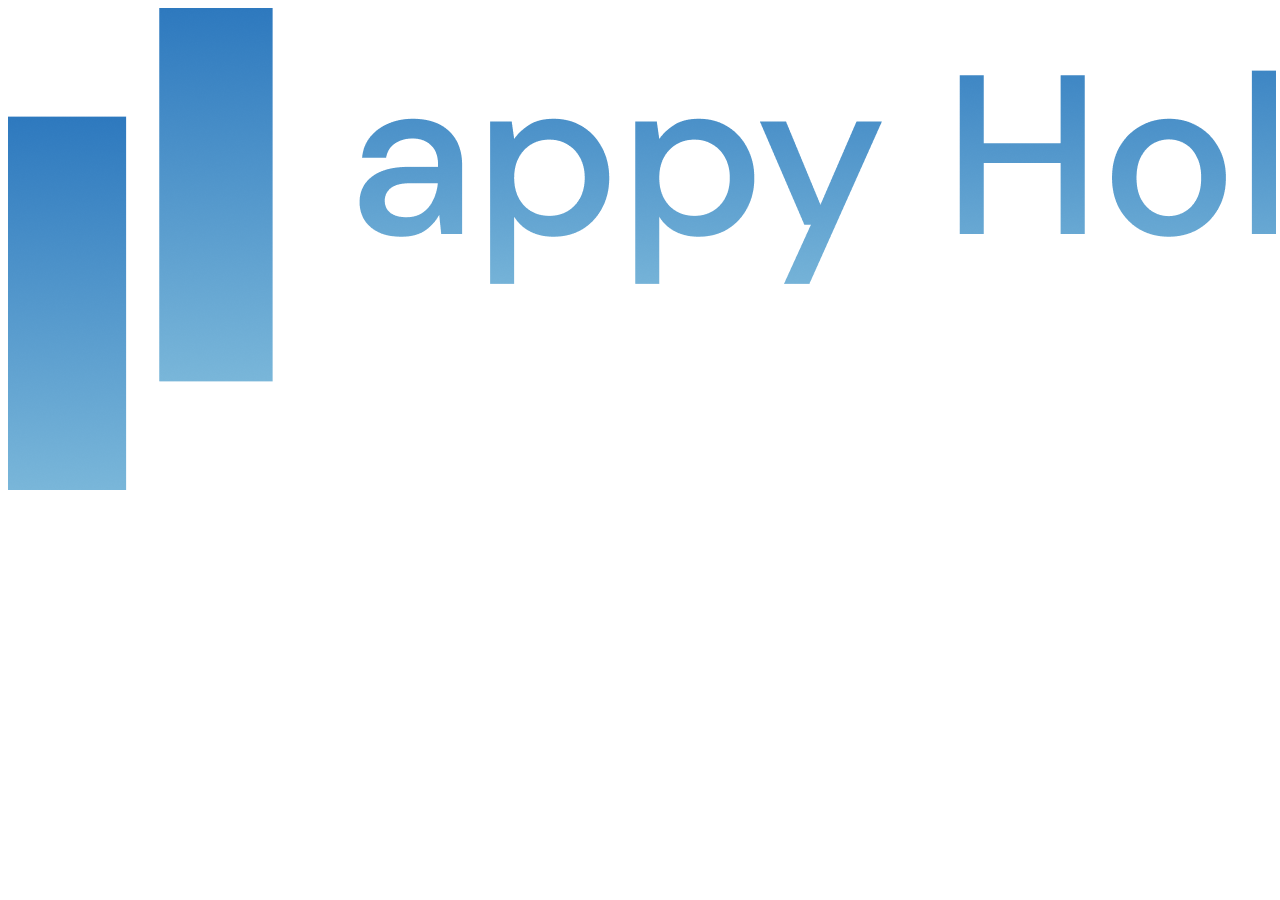
<file: happy_holding_server/templates/react-app/public/index.html>
<!DOCTYPE html>
<html lang="en">
  <head>
    <meta charset="utf-8" />
    <link rel="icon" href="../src/Assets/logo.png" />
    <title>Happy Holding</title>
    <link rel="preconnect" href="https://fonts.gstatic.com">
    <link href="https://fonts.googleapis.com/css2?family=Inter:wght@200;300;400;500;600;700;800;900&display=swap" rel="stylesheet"> 
    <meta name="viewport" content="width=device-width, initial-scale=1" />
    <meta name="theme-color" content="#000000" />
    <meta
      name="description"
      content="Web site created using create-react-app"
    />
    <link rel="apple-touch-icon" href="%PUBLIC_URL%/logo192.png" />
    <!--
      manifest.json provides metadata used when your web app is installed on a
      user's mobile device or desktop. See https://developers.google.com/web/fundamentals/web-app-manifest/
    -->
    <link rel="manifest" href="%PUBLIC_URL%/manifest.json" />
    <!--
      Notice the use of %PUBLIC_URL% in the tags above.
      It will be replaced with the URL of the `public` folder during the build.
      Only files inside the `public` folder can be referenced from the HTML.

      Unlike "/favicon.ico" or "favicon.ico", "%PUBLIC_URL%/favicon.ico" will
      work correctly both with client-side routing and a non-root public URL.
      Learn how to configure a non-root public URL by running `npm run build`.
    -->
  </head>
  <body>

    <div id="uno">
      <img src="../src/Assets/logoname.png"/>
    </div>

    <div id="dos">
      
    </div>

    <noscript>You need to enable JavaScript to run this app.</noscript>
    <div id="root"></div>
    <!--
      This HTML file is a template.
      If you open it directly in the browser, you will see an empty page.

      You can add webfonts, meta tags, or analytics to this file.
      The build step will place the bundled scripts into the <body> tag.

      To begin the development, run `npm start` or `yarn start`.
      To create a production bundle, use `npm run build` or `yarn build`.
    -->
  </body>
</html>
</file>
